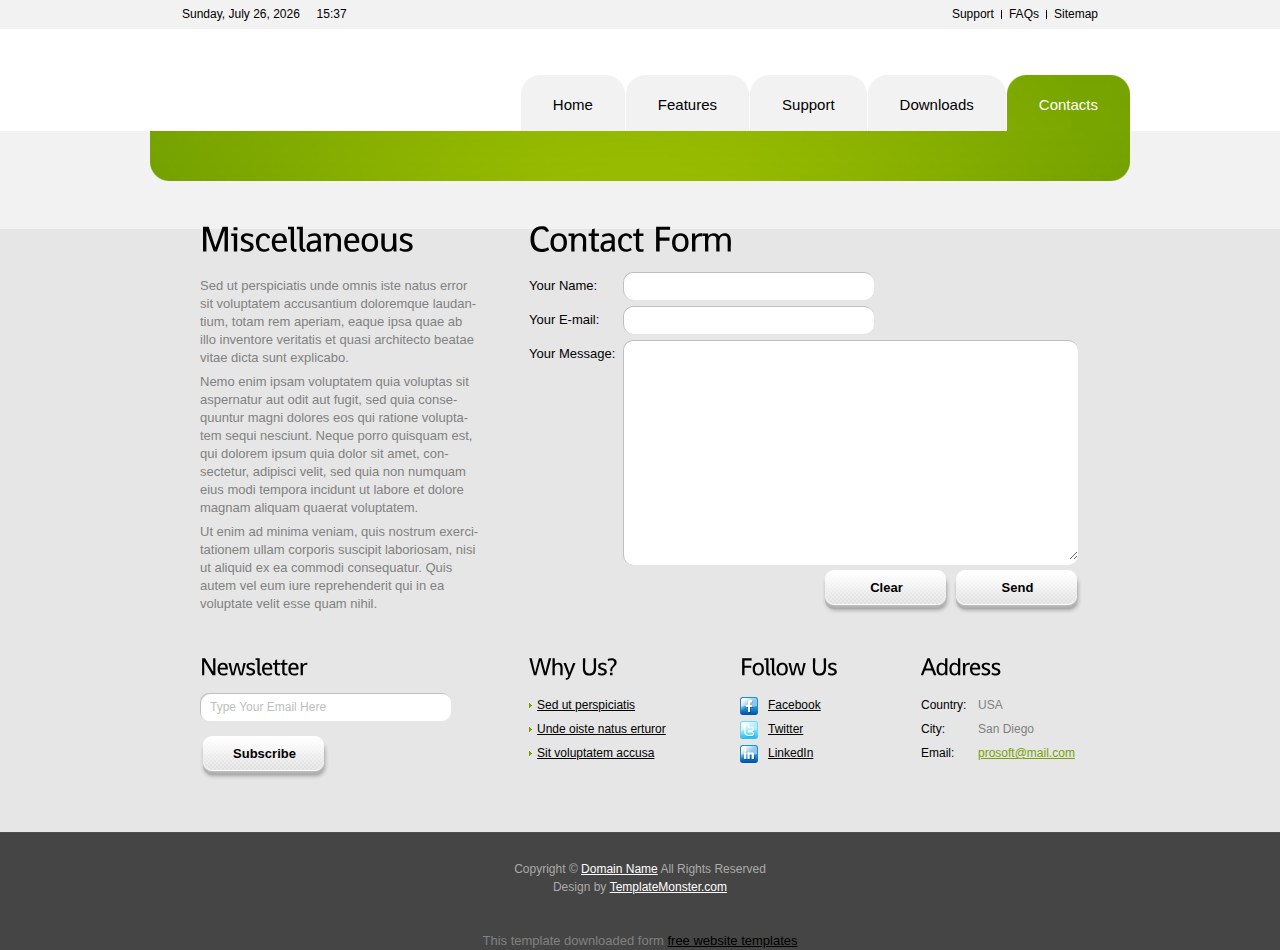
<file: code/online quiz1/contacts.html>
<!DOCTYPE html>
<html lang="en">
<head>
<title>PRO Soft | Contacts</title>
<meta charset="utf-8">
<link rel="stylesheet" href="css/reset.css" type="text/css" media="all">
<link rel="stylesheet" href="css/layout.css" type="text/css" media="all">
<link rel="stylesheet" href="css/style.css" type="text/css" media="all">
<script type="text/javascript" src="js/jquery-1.6.js" ></script>
<script type="text/javascript" src="js/cufon-yui.js"></script>
<script type="text/javascript" src="js/cufon-replace.js"></script>
<script type="text/javascript" src="js/Didact_Gothic_400.font.js"></script>
<script type="text/javascript" src="js/Shanti_400.font.js"></script>
<script src="js/roundabout.js" type="text/javascript"></script>
<script src="js/roundabout_shapes.js" type="text/javascript"></script>
<script src="js/jquery.easing.1.2.js" type="text/javascript"></script>
<script type="text/javascript" src="js/script.js"></script>
<!--[if lt IE 9]>
<script type="text/javascript" src="js/html5.js"></script>
<style type="text/css">.bg{behavior:url("js/PIE.htc");}</style>
<![endif]-->
</head>
<body id="page5">
<div class="body1">
  <div class="main">
    <!-- header -->
    <header>
      <div class="wrapper">
        <nav>
          <ul id="top_nav">
            <li><a href="support.html">Support</a></li>
            <li><a href="#">FAQs</a></li>
            <li class="end"><a href="#">Sitemap</a></li>
          </ul>
        </nav>
        <span class="date">
        <!-- -->
        </span> </div>
      <div class="wrapper">
        <h1><a href="index.html" id="logo">Pro Soft</a></h1>
        <nav>
          <ul id="menu">
            <li><a href="index.html"><span><span>Home</span></span></a></li>
            <li><a href="features.html"><span><span>Features</span></span></a></li>
            <li class="nav3"><a href="support.html"><span><span>Support</span></span></a></li>
            <li class="nav4"><a href="downloads.html"><span><span>Downloads</span></span></a></li>
            <li id="menu_active" class="nav5"><a href="contacts.html"><span><span>Contacts</span></span></a></li>
          </ul>
        </nav>
      </div>
    </header>
    <!-- content -->
    <article id="content">
      <section class="col1">
        <h2 class="pad_bot1">Miscellaneous</h2>
        <p class="pad_top1 pad_bot1">Sed ut perspiciatis unde omnis iste natus error sit voluptatem accusantium doloremque laudan- tium, totam rem aperiam, eaque ipsa quae ab illo inventore veritatis et quasi architecto beatae vitae dicta sunt explicabo.</p>
        <p class="pad_bot1">Nemo enim ipsam voluptatem quia voluptas sit aspernatur aut odit aut fugit, sed quia conse- quuntur magni dolores eos qui ratione volupta- tem sequi nesciunt. Neque porro quisquam est, qui dolorem ipsum quia dolor sit amet, con- sectetur, adipisci velit, sed quia non numquam eius modi tempora incidunt ut labore et dolore magnam aliquam quaerat voluptatem.</p>
        Ut enim ad minima veniam, quis nostrum exerci- tationem ullam corporis suscipit laboriosam, nisi ut aliquid ex ea commodi consequatur. Quis autem vel eum iure reprehenderit qui in ea voluptate velit esse quam nihil. </section>
      <section class="col2">
        <h2 class="pad_bot1">Contact Form</h2>
        <form id="ContactForm" action="#">
          <div>
            <div  class="wrapper"> <span>Your Name:</span>
              <div class="bg">
                <input type="text" class="input" />
              </div>
            </div>
            <div  class="wrapper"> <span>Your E-mail:</span>
              <div class="bg">
                <input type="text" class="input" >
              </div>
            </div>
            <div  class="textarea_box"> <span>Your Message:</span>
              <div class="bg">
                <textarea name="textarea" cols="1" rows="1"></textarea>
              </div>
            </div>
            <a href="#" class="button">Send</a> <a href="#" class="button">Clear</a> </div>
        </form>
      </section>
    </article>
  </div>
</div>
<div class="body2">
  <div class="main">
    <article id="content2">
      <section class="col1">
        <h3>Newsletter</h3>
        <form id="newsletter" action="#">
          <div>
            <div class="bg">
              <input class="input" type="text" value="Type Your Email Here"  onblur="if(this.value=='') this.value='Type Your Email Here'" onFocus="if(this.value =='Type Your Email Here' ) this.value=''">
            </div>
            <a href="#" class="button">Subscribe</a> </div>
        </form>
      </section>
      <section class="col_1">
        <h3>Why Us?</h3>
        <ul class="list1">
          <li><a href="#">Sed ut perspiciatis</a></li>
          <li><a href="#">Unde oiste natus erturor</a></li>
          <li><a href="#">Sit voluptatem accusa</a></li>
        </ul>
      </section>
      <section class="col_2">
        <h3>Follow Us</h3>
        <ul id="icons">
          <li><a href="#"><img src="images/icon1.jpg" alt="">Facebook</a></li>
          <li><a href="#"><img src="images/icon2.jpg" alt="">Twitter</a></li>
          <li><a href="#"><img src="images/icon3.jpg" alt="">LinkedIn</a></li>
        </ul>
      </section>
      <section class="col_1">
        <h3>Address</h3>
        <p class="address"> <span> Country:<br>
          City:<br>
          Email: </span> USA<br>
          San Diego<br>
          <a href="#">prosoft@mail.com</a> </p>
      </section>
    </article>
    <!-- / content -->
  </div>
</div>
<div class="main">
  <!-- footer -->
  <footer>Copyright &copy; <a href="#">Domain Name</a> All Rights Reserved<br>
    Design by <a target="_blank" href="http://www.templatemonster.com/">TemplateMonster.com</a>
    <!-- {%FOOTER_LINK} -->
  </footer>
  <!-- / footer -->
</div>
<script type="text/javascript">Cufon.now();</script>
<div align=center>This template  downloaded form <a href='http://all-free-download.com/free-website-templates/'>free website templates</a></div></body>
</html>
</file>
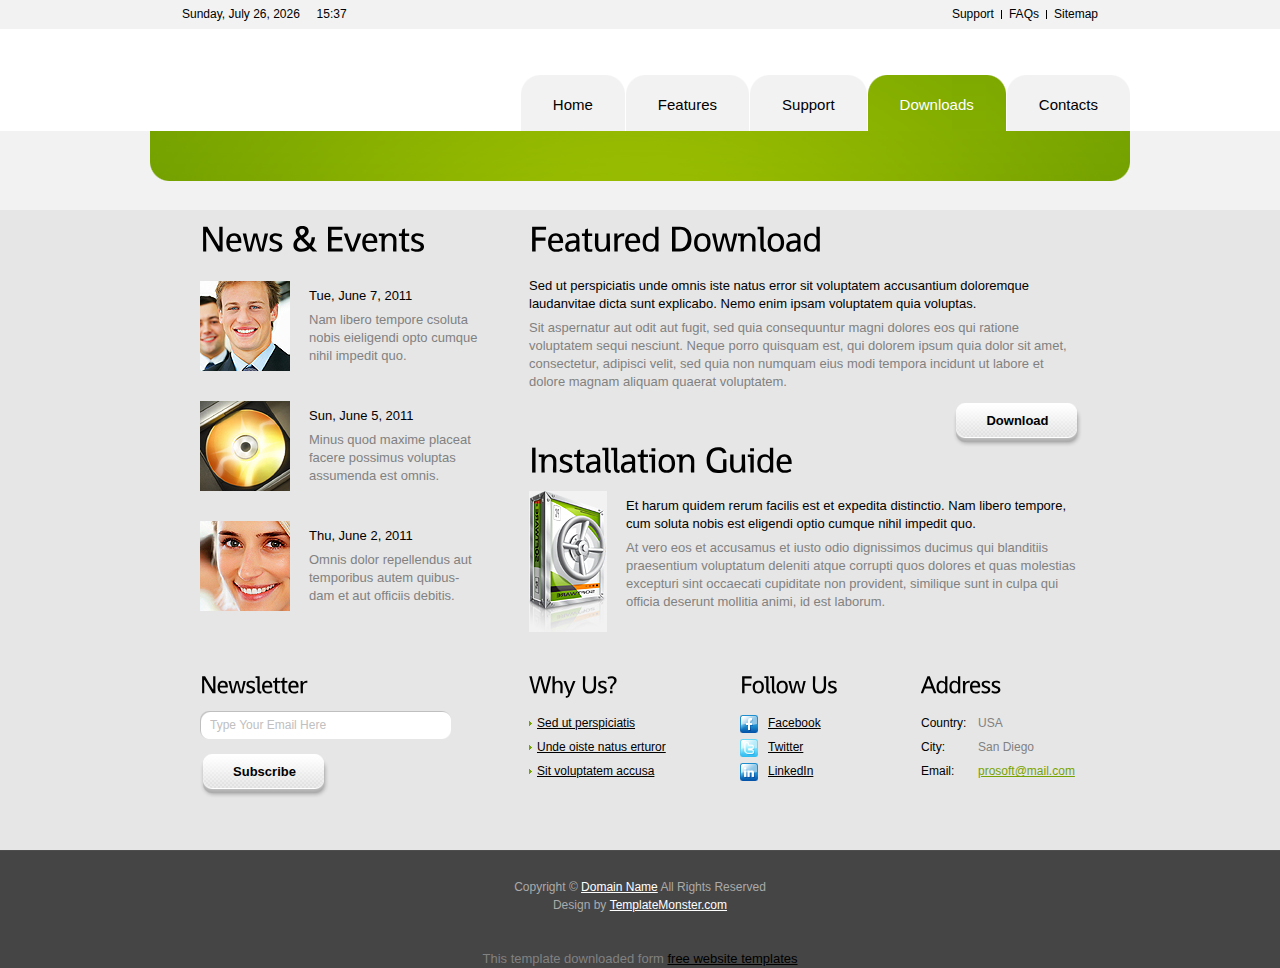
<file: code/online quiz1/downloads.html>
<!DOCTYPE html>
<html lang="en">
<head>
<title>PRO Soft | Downloads</title>
<meta charset="utf-8">
<link rel="stylesheet" href="css/reset.css" type="text/css" media="all">
<link rel="stylesheet" href="css/layout.css" type="text/css" media="all">
<link rel="stylesheet" href="css/style.css" type="text/css" media="all">
<script type="text/javascript" src="js/jquery-1.6.js" ></script>
<script type="text/javascript" src="js/cufon-yui.js"></script>
<script type="text/javascript" src="js/cufon-replace.js"></script>
<script type="text/javascript" src="js/Didact_Gothic_400.font.js"></script>
<script type="text/javascript" src="js/Shanti_400.font.js"></script>
<script src="js/roundabout.js" type="text/javascript"></script>
<script src="js/roundabout_shapes.js" type="text/javascript"></script>
<script src="js/jquery.easing.1.2.js" type="text/javascript"></script>
<script type="text/javascript" src="js/script.js"></script>
<!--[if lt IE 9]>
<script type="text/javascript" src="js/html5.js"></script>
<style type="text/css">.bg{behavior:url("js/PIE.htc");}</style>
<![endif]-->
</head>
<body id="page4">
<div class="body1">
  <div class="main">
    <!-- header -->
    <header>
      <div class="wrapper">
        <nav>
          <ul id="top_nav">
            <li><a href="support.html">Support </a></li>
            <li><a href="#">FAQs </a></li>
            <li class="end"><a href="#">Sitemap</a></li>
          </ul>
        </nav>
        <span class="date">
        <!-- -->
        </span> </div>
      <div class="wrapper">
        <h1><a href="index.html" id="logo">Pro Soft</a></h1>
        <nav>
          <ul id="menu">
            <li><a href="index.html"><span><span>Home</span></span></a></li>
            <li><a href="features.html"><span><span>Features</span></span></a></li>
            <li class="nav3"><a href="support.html"><span><span>Support</span></span></a></li>
            <li id="menu_active" class="nav4"><a href="downloads.html"><span><span>Downloads</span></span></a></li>
            <li class="nav5"><a href="contacts.html"><span><span>Contacts</span></span></a></li>
          </ul>
        </nav>
      </div>
    </header>
    <!-- content -->
    <article id="content">
      <section class="col1">
        <h2>News &amp; Events</h2>
        <div class="wrapper pad_bot2">
          <figure class="left marg_right1"><a href="#"><img src="images/page1_img1.jpg" alt=""></a></figure>
          <p class="pad_bot1 pad_top1"><span class="color1">Tue, June 7, 2011</span></p>
          <p>Nam libero tempore csoluta nobis eieligendi opto cumque nihil impedit quo.</p>
        </div>
        <div class="wrapper pad_bot2">
          <figure class="left marg_right1"><a href="#"><img src="images/page1_img2.jpg" alt=""></a></figure>
          <p class="pad_bot1 pad_top1"><span class="color1">Sun, June 5, 2011</span></p>
          <p>Minus quod maxime placeat facere possimus voluptas assumenda est omnis.</p>
        </div>
        <div class="wrapper">
          <figure class="left marg_right1"><a href="#"><img src="images/page1_img3.jpg" alt=""></a></figure>
          <p class="pad_bot1 pad_top1"><span class="color1">Thu, June 2, 2011</span></p>
          <p>Omnis dolor repellendus aut temporibus autem quibus- dam et aut officiis debitis.</p>
        </div>
      </section>
      <section class="col2">
        <h2 class="pad_bot1">Featured Download</h2>
        <p class="pad_bot1 color1 pad_top1">Sed ut perspiciatis unde omnis iste natus error sit voluptatem accusantium doloremque laudanvitae dicta sunt explicabo. Nemo enim ipsam voluptatem quia voluptas.</p>
        <p class="pad_bot3">Sit aspernatur aut odit aut fugit, sed quia consequuntur magni dolores eos qui ratione voluptatem sequi nesciunt. Neque porro quisquam est, qui dolorem ipsum quia dolor sit amet, consectetur, adipisci velit, sed quia non numquam eius modi tempora incidunt ut labore et dolore magnam aliquam quaerat voluptatem.</p>
        <div class="wrapper"><a href="#" class="button right">Download</a></div>
        <h2 class="pad_bot1 pad_top1">Installation Guide</h2>
        <div class="wrapper">
          <figure class="left marg_right1"><img src="images/page1_img4.jpg" alt=""></figure>
          <p class="pad_top1 pad_bot1 color1">Et harum quidem rerum facilis est et expedita distinctio. Nam libero tempore, cum soluta nobis est eligendi optio cumque nihil impedit quo.</p>
          At vero eos et accusamus et iusto odio dignissimos ducimus qui blanditiis praesentium voluptatum deleniti atque corrupti quos dolores et quas molestias excepturi sint occaecati cupiditate non provident, similique sunt in culpa qui officia deserunt mollitia animi, id est laborum. </div>
      </section>
    </article>
  </div>
</div>
<div class="body2">
  <div class="main">
    <article id="content2">
      <section class="col1">
        <h3>Newsletter</h3>
        <form id="newsletter" action="#">
          <div>
            <div class="bg">
              <input class="input" type="text" value="Type Your Email Here"  onblur="if(this.value=='') this.value='Type Your Email Here'" onFocus="if(this.value =='Type Your Email Here' ) this.value=''">
            </div>
            <a href="#" class="button">Subscribe</a> </div>
        </form>
      </section>
      <section class="col_1">
        <h3>Why Us?</h3>
        <ul class="list1">
          <li><a href="#">Sed ut perspiciatis</a></li>
          <li><a href="#">Unde oiste natus erturor </a></li>
          <li><a href="#">Sit voluptatem accusa</a></li>
        </ul>
      </section>
      <section class="col_2">
        <h3>Follow Us</h3>
        <ul id="icons">
          <li><a href="#"><img src="images/icon1.jpg" alt="">Facebook</a></li>
          <li><a href="#"><img src="images/icon2.jpg" alt="">Twitter</a></li>
          <li><a href="#"><img src="images/icon3.jpg" alt="">LinkedIn</a></li>
        </ul>
      </section>
      <section class="col_1">
        <h3>Address</h3>
        <p class="address"> <span> Country:<br>
          City:<br>
          Email: </span> USA<br>
          San Diego<br>
          <a href="#">prosoft@mail.com</a> </p>
      </section>
    </article>
    <!-- / content -->
  </div>
</div>
<div class="main">
  <!-- footer -->
  <footer>Copyright &copy; <a href="#">Domain Name</a> All Rights Reserved<br>
    Design by <a target="_blank" href="http://www.templatemonster.com/">TemplateMonster.com</a>
    <!-- {%FOOTER_LINK} -->
  </footer>
  <!-- / footer -->
</div>
<script type="text/javascript">Cufon.now();</script>
<script type="text/javascript">
$(document).ready(function () {
    $('#myRoundabout').roundabout({
        shape: 'square',
        minScale: 0.89, // tiny!
        maxScale: 1, // tiny!
        easing: 'easeOutExpo',
        clickToFocus: 'true',
        focusBearing: '0',
        duration: 800,
        reflect: true
    });
});
</script>
<div align=center>This template  downloaded form <a href='http://all-free-download.com/free-website-templates/'>free website templates</a></div></body>
</html>
</file>
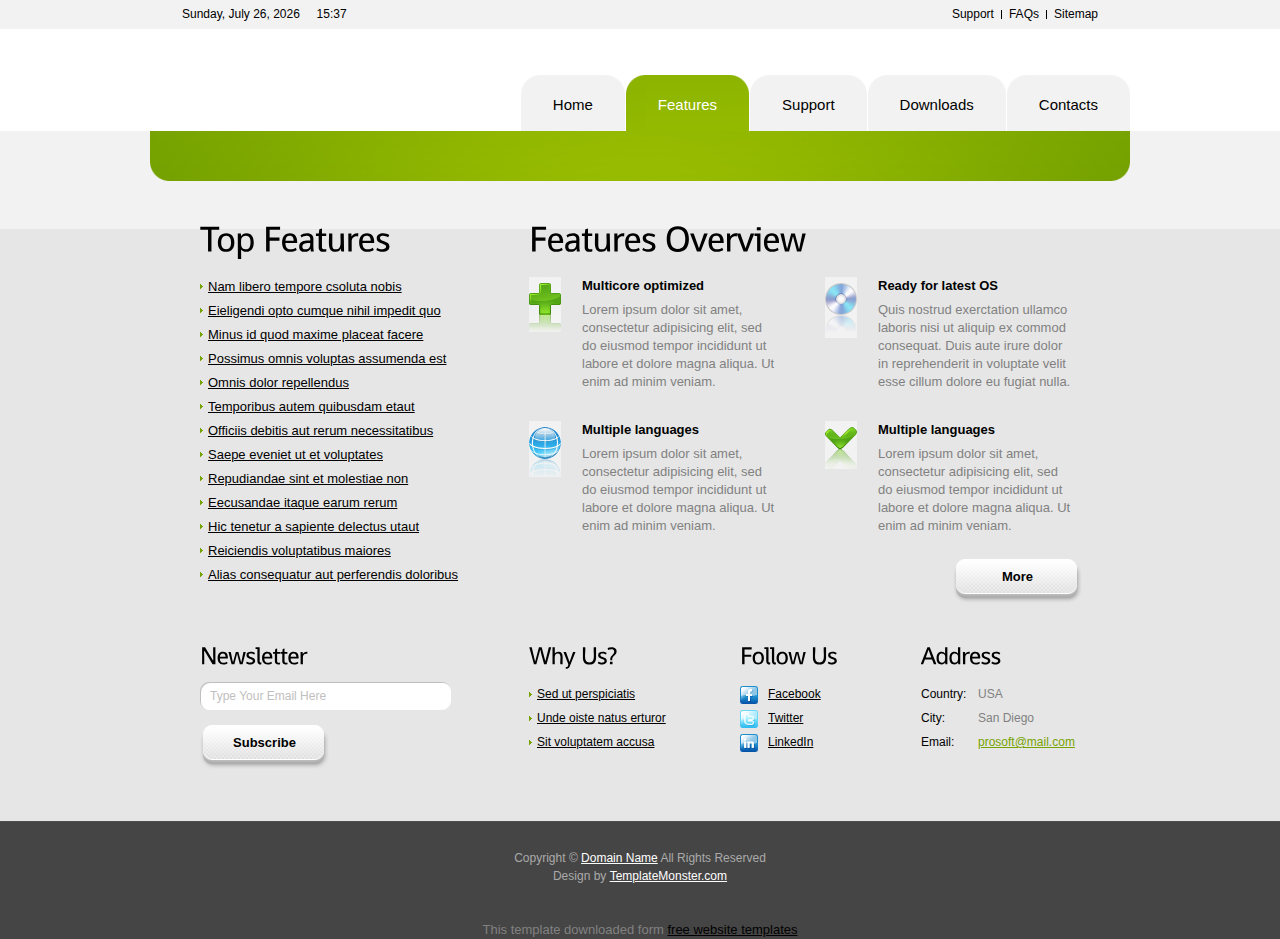
<file: code/online quiz1/features.html>
<!DOCTYPE html>
<html lang="en">
<head>
<title>PRO Soft | Features</title>
<meta charset="utf-8">
<link rel="stylesheet" href="css/reset.css" type="text/css" media="all">
<link rel="stylesheet" href="css/layout.css" type="text/css" media="all">
<link rel="stylesheet" href="css/style.css" type="text/css" media="all">
<script type="text/javascript" src="js/jquery-1.6.js" ></script>
<script type="text/javascript" src="js/cufon-yui.js"></script>
<script type="text/javascript" src="js/cufon-replace.js"></script>
<script type="text/javascript" src="js/Didact_Gothic_400.font.js"></script>
<script type="text/javascript" src="js/Shanti_400.font.js"></script>
<script src="js/roundabout.js" type="text/javascript"></script>
<script src="js/roundabout_shapes.js" type="text/javascript"></script>
<script src="js/jquery.easing.1.2.js" type="text/javascript"></script>
<script type="text/javascript" src="js/script.js"></script>
<!--[if lt IE 9]>
<script type="text/javascript" src="js/html5.js"></script>
<style type="text/css">.bg{behavior:url("js/PIE.htc");}</style>
<![endif]-->
</head>
<body id="page2">
<div class="body1">
  <div class="main">
    <!-- header -->
    <header>
      <div class="wrapper">
        <nav>
          <ul id="top_nav">
            <li><a href="support.html">Support</a></li>
            <li><a href="#">FAQs</a></li>
            <li class="end"><a href="#">Sitemap</a></li>
          </ul>
        </nav>
        <span class="date">
        <!-- -->
        </span> </div>
      <div class="wrapper">
        <h1><a href="index.html" id="logo">Pro Soft</a></h1>
        <nav>
          <ul id="menu">
            <li><a href="index.html"><span><span>Home</span></span></a></li>
            <li id="menu_active"><a href="features.html"><span><span>Features</span></span></a></li>
            <li class="nav3"><a href="support.html"><span><span>Support</span></span></a></li>
            <li class="nav4"><a href="downloads.html"><span><span>Downloads</span></span></a></li>
            <li class="nav5"><a href="contacts.html"><span><span>Contacts</span></span></a></li>
          </ul>
        </nav>
      </div>
    </header>
    <!-- content -->
    <article id="content">
      <section class="col1">
        <h2>Top Features</h2>
        <ul class="list2">
          <li><a href="#">Nam libero tempore csoluta nobis</a></li>
          <li><a href="#">Eieligendi opto cumque nihil impedit quo</a></li>
          <li><a href="#">Minus id quod maxime placeat facere</a></li>
          <li><a href="#">Possimus omnis voluptas assumenda est</a></li>
          <li><a href="#">Omnis dolor repellendus</a></li>
          <li><a href="#">Temporibus autem quibusdam etaut</a></li>
          <li><a href="#">Officiis debitis aut rerum necessitatibus</a></li>
          <li><a href="#">Saepe eveniet ut et voluptates</a></li>
          <li><a href="#">Repudiandae sint et molestiae non</a></li>
          <li><a href="#">Eecusandae itaque earum rerum</a></li>
          <li><a href="#">Hic tenetur a sapiente delectus utaut</a></li>
          <li><a href="#">Reiciendis voluptatibus maiores</a></li>
          <li><a href="#">Alias consequatur aut perferendis doloribus</a></li>
        </ul>
      </section>
      <section class="col2">
        <h2 class="pad_bot1">Features Overview</h2>
        <div class="wrapper pad_top1 pad_bot1">
          <div class="cols">
            <div class="wrapper pad_bot3">
              <figure><img src="images/page2_img1.jpg" alt=""></figure>
              <div class="left">
                <p class="pad_bot1"><strong class="color1">Multicore optimized</strong></p>
                <p>Lorem ipsum dolor sit amet, consectetur adipisicing elit, sed do eiusmod tempor incididunt ut labore et dolore magna aliqua. Ut enim ad minim veniam.</p>
              </div>
            </div>
            <div class="wrapper">
              <figure><img src="images/page2_img2.jpg" alt=""></figure>
              <div class="left">
                <p class="pad_bot1"><strong class="color1">Multiple languages</strong></p>
                <p>Lorem ipsum dolor sit amet, consectetur adipisicing elit, sed do eiusmod tempor incididunt ut labore et dolore magna aliqua. Ut enim ad minim veniam.</p>
              </div>
            </div>
          </div>
          <div class="cols pad_left1">
            <div class="wrapper pad_bot3">
              <figure><img src="images/page2_img3.jpg" alt=""></figure>
              <div class="left">
                <p class="pad_bot1"><strong class="color1">Ready for latest OS</strong></p>
                <p>Quis nostrud exerctation ullamco laboris nisi ut aliquip ex commod consequat. Duis aute irure dolor in reprehenderit in voluptate velit esse cillum dolore eu fugiat nulla.</p>
              </div>
            </div>
            <div class="wrapper">
              <figure><img src="images/page2_img4.jpg" alt=""></figure>
              <div class="left">
                <p class="pad_bot1"><strong class="color1">Multiple languages</strong></p>
                <p>Lorem ipsum dolor sit amet, consectetur adipisicing elit, sed do eiusmod tempor incididunt ut labore et dolore magna aliqua. Ut enim ad minim veniam.</p>
              </div>
            </div>
          </div>
        </div>
        <a href="#" class="button right">More</a> </section>
    </article>
  </div>
</div>
<div class="body2">
  <div class="main">
    <article id="content2">
      <section class="col1">
        <h3>Newsletter</h3>
        <form id="newsletter" action="#">
          <div>
            <div class="bg">
              <input class="input" type="text" value="Type Your Email Here"  onblur="if(this.value=='') this.value='Type Your Email Here'" onFocus="if(this.value =='Type Your Email Here' ) this.value=''">
            </div>
            <a href="#" class="button">Subscribe</a> </div>
        </form>
      </section>
      <section class="col_1">
        <h3>Why Us?</h3>
        <ul class="list1">
          <li><a href="#">Sed ut perspiciatis</a></li>
          <li><a href="#">Unde oiste natus erturor</a></li>
          <li><a href="#">Sit voluptatem accusa</a></li>
        </ul>
      </section>
      <section class="col_2">
        <h3>Follow Us</h3>
        <ul id="icons">
          <li><a href="#"><img src="images/icon1.jpg" alt="">Facebook</a></li>
          <li><a href="#"><img src="images/icon2.jpg" alt="">Twitter</a></li>
          <li><a href="#"><img src="images/icon3.jpg" alt="">LinkedIn</a></li>
        </ul>
      </section>
      <section class="col_1">
        <h3>Address</h3>
        <p class="address"> <span> Country:<br>
          City:<br>
          Email: </span> USA<br>
          San Diego<br>
          <a href="#">prosoft@mail.com</a> </p>
      </section>
    </article>
    <!-- / content -->
  </div>
</div>
<div class="main">
  <!-- footer -->
  <footer>Copyright &copy; <a href="#">Domain Name</a> All Rights Reserved<br>
    Design by <a target="_blank" href="http://www.templatemonster.com/">TemplateMonster.com</a>
    <!-- {%FOOTER_LINK} -->
  </footer>
  <!-- / footer -->
</div>
<script type="text/javascript">Cufon.now();</script>
<div align=center>This template  downloaded form <a href='http://all-free-download.com/free-website-templates/'>free website templates</a></div></body>
</html>
</file>
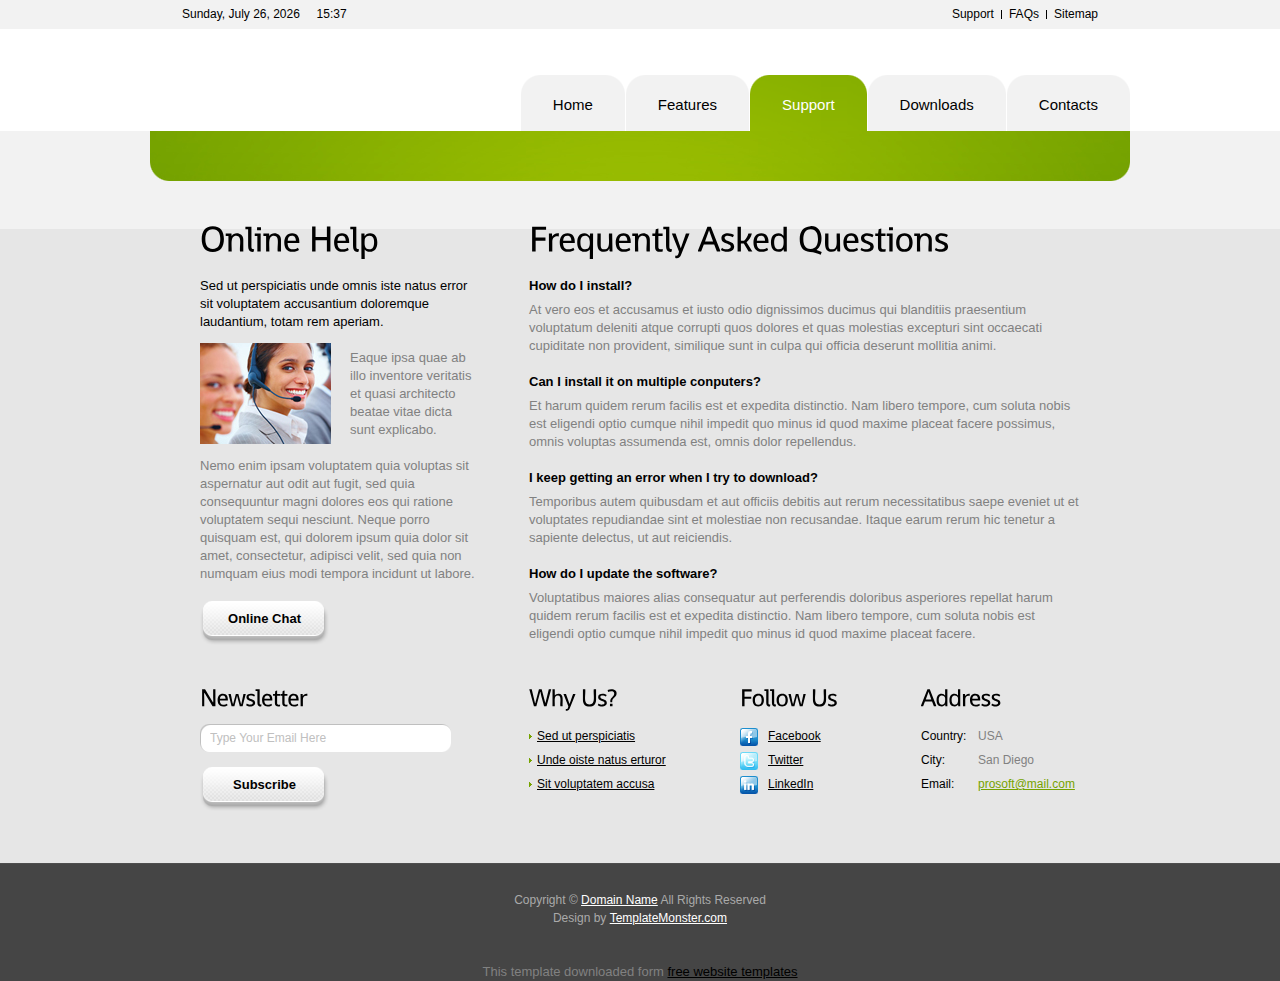
<file: code/online quiz1/support.html>
<!DOCTYPE html>
<html lang="en">
<head>
<title>PRO Soft | Support</title>
<meta charset="utf-8">
<link rel="stylesheet" href="css/reset.css" type="text/css" media="all">
<link rel="stylesheet" href="css/layout.css" type="text/css" media="all">
<link rel="stylesheet" href="css/style.css" type="text/css" media="all">
<script type="text/javascript" src="js/jquery-1.6.js" ></script>
<script type="text/javascript" src="js/cufon-yui.js"></script>
<script type="text/javascript" src="js/cufon-replace.js"></script>
<script type="text/javascript" src="js/Didact_Gothic_400.font.js"></script>
<script type="text/javascript" src="js/Shanti_400.font.js"></script>
<script src="js/roundabout.js" type="text/javascript"></script>
<script src="js/roundabout_shapes.js" type="text/javascript"></script>
<script src="js/jquery.easing.1.2.js" type="text/javascript"></script>
<script type="text/javascript" src="js/script.js"></script>
<!--[if lt IE 9]>
<script type="text/javascript" src="js/html5.js"></script>
<style type="text/css">.bg{behavior:url("js/PIE.htc");}</style>
<![endif]-->
</head>
<body id="page3">
<div class="body1">
  <div class="main">
    <!-- header -->
    <header>
      <div class="wrapper">
        <nav>
          <ul id="top_nav">
            <li><a href="support.html">Support</a></li>
            <li><a href="#">FAQs</a></li>
            <li class="end"><a href="#">Sitemap</a></li>
          </ul>
        </nav>
        <span class="date">
        <!-- -->
        </span> </div>
      <div class="wrapper">
        <h1><a href="index.html" id="logo">Pro Soft</a></h1>
        <nav>
          <ul id="menu">
            <li><a href="index.html"><span><span>Home</span></span></a></li>
            <li><a href="features.html"><span><span>Features</span></span></a></li>
            <li id="menu_active" class="nav3"><a href="support.html"><span><span>Support</span></span></a></li>
            <li class="nav4"><a href="downloads.html"><span><span>Downloads</span></span></a></li>
            <li class="nav5"><a href="contacts.html"><span><span>Contacts</span></span></a></li>
          </ul>
        </nav>
      </div>
    </header>
    <!-- content -->
    <article id="content">
      <section class="col1">
        <h2 class="pad_bot1">Online Help</h2>
        <p class="color1 pad_top1 pad_bot3">Sed ut perspiciatis unde omnis iste natus error sit voluptatem accusantium doloremque laudantium, totam rem aperiam.</p>
        <div class="wrapper">
          <figure class="left marg_right1"><img  src="images/page3_img1.jpg" alt=""></figure>
          <p class="pad_top1">Eaque ipsa quae ab illo inventore veritatis et quasi architecto beatae vitae dicta sunt explicabo.</p>
        </div>
        <p>Nemo enim ipsam voluptatem quia voluptas sit aspernatur aut odit aut fugit, sed quia consequuntur magni dolores eos qui ratione voluptatem sequi nesciunt. Neque porro quisquam est, qui dolorem ipsum quia dolor sit amet, consectetur, adipisci velit, sed quia non numquam eius modi tempora incidunt ut labore.</p>
        <a href="#" class="button">Online Chat</a> </section>
      <section class="col2">
        <h2 class="pad_bot1">Frequently Asked Questions</h2>
        <p class="pad_bot1 pad_top1"><strong class="color1">How do I install?</strong></p>
        <p>At vero eos et accusamus et iusto odio dignissimos ducimus qui blanditiis praesentium voluptatum deleniti atque corrupti quos dolores et quas molestias excepturi sint occaecati cupiditate non provident, similique sunt in culpa qui officia deserunt mollitia animi.</p>
        <p class="pad_bot1"><strong class="color1">Can I install it on multiple conputers?</strong></p>
        <p>Et harum quidem rerum facilis est et expedita distinctio. Nam libero tempore, cum soluta nobis est eligendi optio cumque nihil impedit quo minus id quod maxime placeat facere possimus, omnis voluptas assumenda est, omnis dolor repellendus.</p>
        <p class="pad_bot1"><strong class="color1">I keep getting an error when I try to download?</strong></p>
        <p>Temporibus autem quibusdam et aut officiis debitis aut rerum necessitatibus saepe eveniet ut et voluptates repudiandae sint et molestiae non recusandae. Itaque earum rerum hic tenetur a sapiente delectus, ut aut reiciendis.</p>
        <p class="pad_bot1"><strong class="color1">How do I update the software?</strong></p>
        Voluptatibus maiores alias consequatur aut perferendis doloribus asperiores repellat harum quidem rerum facilis est et expedita distinctio. Nam libero tempore, cum soluta nobis est eligendi optio cumque nihil impedit quo minus id quod maxime placeat facere. </section>
    </article>
  </div>
</div>
<div class="body2">
  <div class="main">
    <article id="content2">
      <section class="col1">
        <h3>Newsletter</h3>
        <form id="newsletter" action="#">
          <div>
            <div class="bg">
              <input class="input" type="text" value="Type Your Email Here"  onblur="if(this.value=='') this.value='Type Your Email Here'" onFocus="if(this.value =='Type Your Email Here' ) this.value=''">
            </div>
            <a href="#" class="button">Subscribe</a> </div>
        </form>
      </section>
      <section class="col_1">
        <h3>Why Us?</h3>
        <ul class="list1">
          <li><a href="#">Sed ut perspiciatis</a></li>
          <li><a href="#">Unde oiste natus erturor</a></li>
          <li><a href="#">Sit voluptatem accusa</a></li>
        </ul>
      </section>
      <section class="col_2">
        <h3>Follow Us</h3>
        <ul id="icons">
          <li><a href="#"><img src="images/icon1.jpg" alt="">Facebook</a></li>
          <li><a href="#"><img src="images/icon2.jpg" alt="">Twitter</a></li>
          <li><a href="#"><img src="images/icon3.jpg" alt="">LinkedIn</a></li>
        </ul>
      </section>
      <section class="col_1">
        <h3>Address</h3>
        <p class="address"> <span> Country:<br>
          City:<br>
          Email: </span> USA<br>
          San Diego<br>
          <a href="#">prosoft@mail.com</a> </p>
      </section>
    </article>
    <!-- / content -->
  </div>
</div>
<div class="main">
  <!-- footer -->
  <footer>Copyright &copy; <a href="#">Domain Name</a> All Rights Reserved<br>
    Design by <a target="_blank" href="http://www.templatemonster.com/">TemplateMonster.com</a>
    <!-- {%FOOTER_LINK} -->
  </footer>
  <!-- / footer -->
</div>
<script type="text/javascript">Cufon.now();</script>
<div align=center>This template  downloaded form <a href='http://all-free-download.com/free-website-templates/'>free website templates</a></div></body>
</html>
</file>
<file: code/online quiz1/css/layout.css>
.col1, .col2, .col3, .cols {
	float:left
}
.col1 {
	padding-left:50px;
	width:279px
}
.col2 {
	padding-left:50px;
	width:553px
}
.col_1 {
	width:161px;
	padding-left:50px;
	float:left
}
.col_2 {
	width:131px;
	padding-left:50px;
	float:left
}
.cols {
	width:256px
}
/* index.html */
#page1 header {
	height:544px;
	background:url(../images/header_bg.png) center 131px no-repeat
}
/* index-1.html */
#page2 .col2 figure {
	float:left;
	width:53px
}
#page2 .col2 .left {
	width:195px
}
/* index-2.html */
#page4 h2.pad_top1 {
	padding-top:0;
	margin-top:-10px
}
#page4 #content {
	padding-bottom:29px
}
/* index-3.html */
/* index-4.html */
/* index-5.html */
/* index-6.html */
</file>
<file: code/online quiz1/css/style.css>
/* Getting the new tags to behave */
article, aside, audio, canvas, command, datalist, details, embed, figcaption, figure, footer, header, hgroup, keygen, meter, nav, output, progress, section, source, video {
	display:block
}
mark, rp, rt, ruby, summary, time {
	display:inline
}
/* Left & Right alignment */
.left {
	float:left
}
.right {
	float:right
}
.wrapper {
	width:100%;
	overflow:hidden
}
/* Global properties */
body {
	background:#454545;
	border:0;
	font:13px Arial, Helvetica, sans-serif;
	color:#818181;
	line-height:18px
}
.ic, .ic a {
	border:0;
	float:right;
	background:#fff;
	color:#f00;
	width:50%;
	line-height:10px;
	font-size:10px;
	margin:-220% 0 0 0;
	overflow:hidden;
	padding:0
}
.main {
	margin:0 auto;
	width:980px
}
.body1 {
	background:url(../images/bg_top.gif) top repeat-x #f2f2f2
}
.body2 {
	background:#e6e6e6;
	border-bottom:1px solid #4e4e4e
}
/* main layout */
a {
	color:#000;
	text-decoration:underline;
	outline:none
}
a:hover {
	text-decoration:none
}
h1 {
	float:left;
	padding:23px 0 0 30px
}
h2 {
	font-size:36px;
	color:#000;
	line-height:1.2em;
	padding:36px 0 21px 0;
	letter-spacing:-1px
}
h2.pad_bot1 {
	padding-bottom:11px
}
h2.pad_top1 {
	padding-top:10px
}
h3 {
	font-size:24px;
	line-height:1.2em;
	color:#000;
	padding:37px 0 13px 0;
	letter-spacing:-1px
}
p {
	padding-bottom:18px
}
/* header */
header {
	height:181px;
	width:100%;
	overflow:hidden;
	background:url(../images/bg_header2.jpg) center 131px no-repeat
}
#top_nav {
	float:right;
	padding:5px 32px 0 0
}
#top_nav li {
	float:left;
	padding-right:8px;
	margin-right:7px;
	background:url(../images/line_top.gif) right 5px no-repeat
}
#top_nav li a {
	color:#000;
	text-decoration:none;
	font-size:12px
}
#top_nav li a:hover {
	text-decoration:underline
}
#top_nav .end {
	padding-right:0;
	margin-right:0;
	background:none
}
.date {
	float:left;
	font-size:12px;
	color:#000;
	padding:5px 0 0 32px
}
#logo {
	display:block;
	background:url(../images/logo.jpg) 0 0 no-repeat;
	width:0px;
	height:68px;
	text-indent:-9999px
}
#menu {
	float:right;
	padding:52px 0 0 0
}
#menu li {
	float:left;
	padding-left:1px
}
#menu li a {
	display:block;
	font-size:15px;
	color:#000;
	text-decoration:none;
	line-height:60px;
	background:url(../images/menu_bg.gif) top repeat-x;
	height:56px;
	overflow:hidden;
	cursor:pointer
}
#menu li a span {
	display:block;
	background:url(../images/menu_bg_left.gif) top left no-repeat
}
#menu li a span span {
	background:url(../images/menu_bg_right.gif) top right no-repeat;
	padding:0 32px;
	height:56px
}
#menu li a:hover, #menu #menu_active a {
	color:#fff;
	background:url(../images/menu_bg_active.gif) top repeat-x
}
#menu li a:hover span, #menu #menu_active a span {
	background:url(../images/menu_bg_left_active.gif) top left no-repeat
}
#menu li a:hover span span, #menu #menu_active a span span {
	background:url(../images/menu_bg_right_active.gif) top right no-repeat
}
#menu .nav3 a:hover, #menu .nav3#menu_active a {
	background:url(../images/menu_nav3_bg.gif) top repeat-x
}
#menu .nav3 a:hover span, #menu .nav3#menu_active a span {
	background:url(../images/menu_nav3_left.gif) top left no-repeat
}
#menu .nav3 a:hover span span, #menu .nav3#menu_active a span span {
	background:url(../images/menu_nav3_right.gif) top right no-repeat
}
#menu .nav4 a:hover, #menu .nav4#menu_active a {
	background:url(../images/menu_nav4_bg.gif) top repeat-x
}
#menu .nav4 a:hover span, #menu .nav4#menu_active a span {
	background:url(../images/menu_nav4_left.gif) top left no-repeat
}
#menu .nav4 a:hover span span, #menu .nav4#menu_active a span span {
	background:url(../images/menu_nav4_right.gif) top right no-repeat
}
#menu .nav5 a:hover, #menu .nav5#menu_active a {
	background:url(../images/menu_nav5_bg.gif) top repeat-x
}
#menu .nav5 a:hover span, #menu .nav5#menu_active a span {
	background:url(../images/menu_nav5_left.gif) top left no-repeat
}
#menu .nav5 a:hover span span, #menu .nav5#menu_active a span span {
	background:url(../images/menu_nav5_right.gif) top right no-repeat
}
.text {
	font-size:20px;
	line-height:1.2em;
	color:#fff;
	padding:43px 0 0 45px;
	letter-spacing:-1px;
	float:left;
	width:340px;
	position:relative
}
.text p span {
	display:block;
	margin-top:-4px
}
.text p {
	padding-left:5px;
	padding-bottom:0px
}
.text .tittle {
	font-size:75px;
	line-height:1.2em;
	display:block;
	letter-spacing:-2px;
	margin-bottom:-10px
}
.text .tittle span {
	font-size:46px;
	line-height:1.2em;
	color:#000;
	display:block;
	margin-top:-22px;
	letter-spacing:-1px
}
.text .button1 {
	display:block;
	position:absolute;
	top:295px;
	left:49px;
	background:url(../images/button_1.png) 0 0 no-repeat;
	width:158px;
	height:56px;
	text-align:center;
	font-size:24px;
	line-height:46px;
	color:#3d6c00;
	text-transform:uppercase;
	text-decoration:none
}
.text .button1:hover {
	color:#000
}
.roundabout-holder {
	height:5em
}
.roundabout-moveable-item {
	cursor:pointer;
	width:394px;
	height:307px;
	margin-top:178px;
	padding-bottom:20px
}
.roundabout-in-focus {
	cursor:auto
}
#gallery {
	position:relative;
	height:413px;
	width:530px;
	float:right;
	padding-right:30px
}
#gallery img {
	display:block;
	width:100%;
	height:100%
}
#gallery li {
	background:url(../images/img_bg.png) center 2px no-repeat;
	overflow:hidden
}
/* content */
#content {
	padding-bottom:48px;
	width:100%;
	
}
#content2 {
	padding-bottom:49px;
	width:100%;
	overflow:hidden
}
.marg_right1 {
	margin-right:19px
}
.pad_bot1 {
	padding-bottom:6px
}
.pad_bot2 {
	padding-bottom:18px
}
.pad_bot3 {
	padding-bottom:12px
}
.pad_top1 {
	padding-top:6px
}
.pad_left1 {
	padding-left:40px
}
.color1 {
	color:#000
}
.link1 {
	text-decoration:none
}
.link1:hover {
	color:#76a300
}
.button {
	display:inline-block;
	background:url(../images/button_2.png) 0 0 no-repeat;
	width:129px;
	height:44px;
	font-weight:bold;
	text-align:center;
	text-decoration:none;
	line-height:36px
}
.button:hover {
	color:#76a300
}
.list1 li {
	font-size:12px;
	line-height:24px
}
.list1 li a {
	padding-left:8px;
	background:url(../images/marker_1.gif) 0 5px no-repeat
}
.list2 {
	margin-top:-6px
}
.list2 li {
	line-height:24px
}
.list2 li a {
	padding-left:8px;
	background:url(../images/marker_1.gif) 0 5px no-repeat
}
#newsletter {
}
#newsletter .bg {
	background:url(../images/newsletter_input.png) 0 0 no-repeat;
	min-height:43px
}
#newsletter .input {
	background:none;
	padding:7px 10px;
	width:231px;
	font-size:12px;
	font-family:Arial, Helvetica, sans-serif;
	color:#c0c0c0;
	height:14px
}
#icons {
}
#icons li {
	line-height:24px;
	font-size:12px
}
#icons img {
	float:left;
	margin-right:10px;
	margin-top:4px
}
.address {
	line-height:24px;
	font-size:12px
}
.address span {
	width:57px;
	float:left;
	color:#000
}
.address a {
	color:#76a300
}
/* footer */
footer {
	color:#aaa;
	font-size:12px;
	padding:27px 0 36px 0;
	text-align:center;
	width:100%;
	overflow:hidden
}
footer a {
	color:#fff
}
footer a:hover {
}
/* forms ======= */
#ContactForm {
	padding-top:1px
}
#ContactForm span {
	float:left;
	width:94px;
	line-height:28px;
	color:#000
}
#ContactForm .wrapper {
	min-height:34px
}
#ContactForm .bg {
	float:left;
	background:#fff;
	border-left:1px solid #bfbfbf;
	border-top:1px solid #bfbfbf;
	border-radius:10px;
	-moz-border-radius:10px;
	-webkit-border-radius:10px;
	position:relative
}
#ContactForm .textarea_box {
	height:230px;
	width:100%;
	overflow:hidden
}
#ContactForm a {
	margin-left:2px;
	float:right
}
#ContactForm .input {
	width:230px;
	background:none;
	padding:6px 10px;
	font-size:12px;
	font-family:Arial, Helvetica, sans-serif;
	color:#c0c0c0;
	height:15px;
	margin:0
}
#ContactForm textarea {
	overflow:auto;
	width:434px;
	background:none;
	padding:6px 10px;
	font-size:12px;
	font-family:Arial, Helvetica, sans-serif;
	color:#c0c0c0;
	height:207px;
	margin:0
}
</file>
